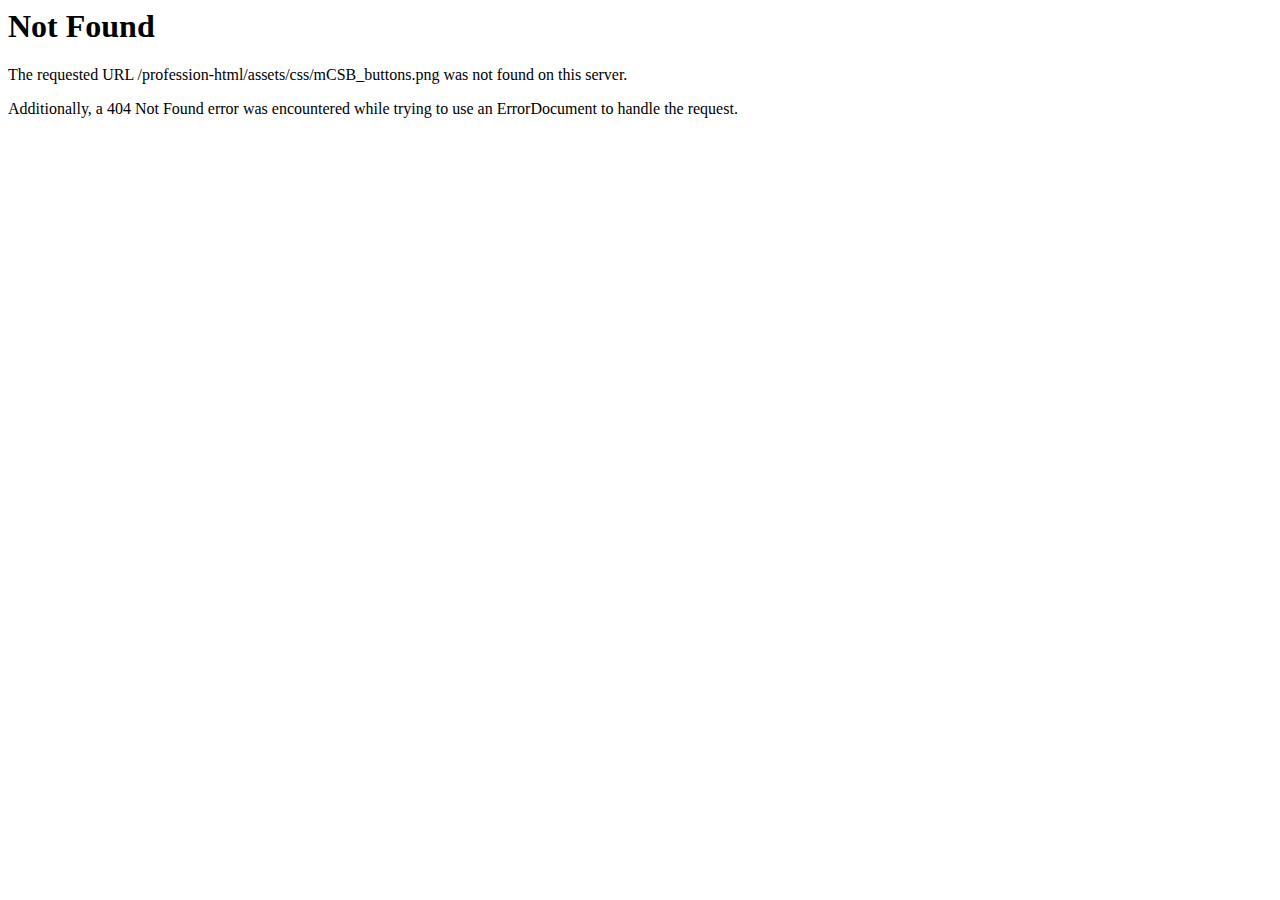
<file: assets/css/mCSB_buttons.html>
<!DOCTYPE HTML PUBLIC "-//IETF//DTD HTML 2.0//EN">
<html><head>
<title>404 Not Found</title>
</head><body>
<h1>Not Found</h1>
<p>The requested URL /profession-html/assets/css/mCSB_buttons.png was not found on this server.</p>
<p>Additionally, a 404 Not Found
error was encountered while trying to use an ErrorDocument to handle the request.</p>
</body></html>
</file>
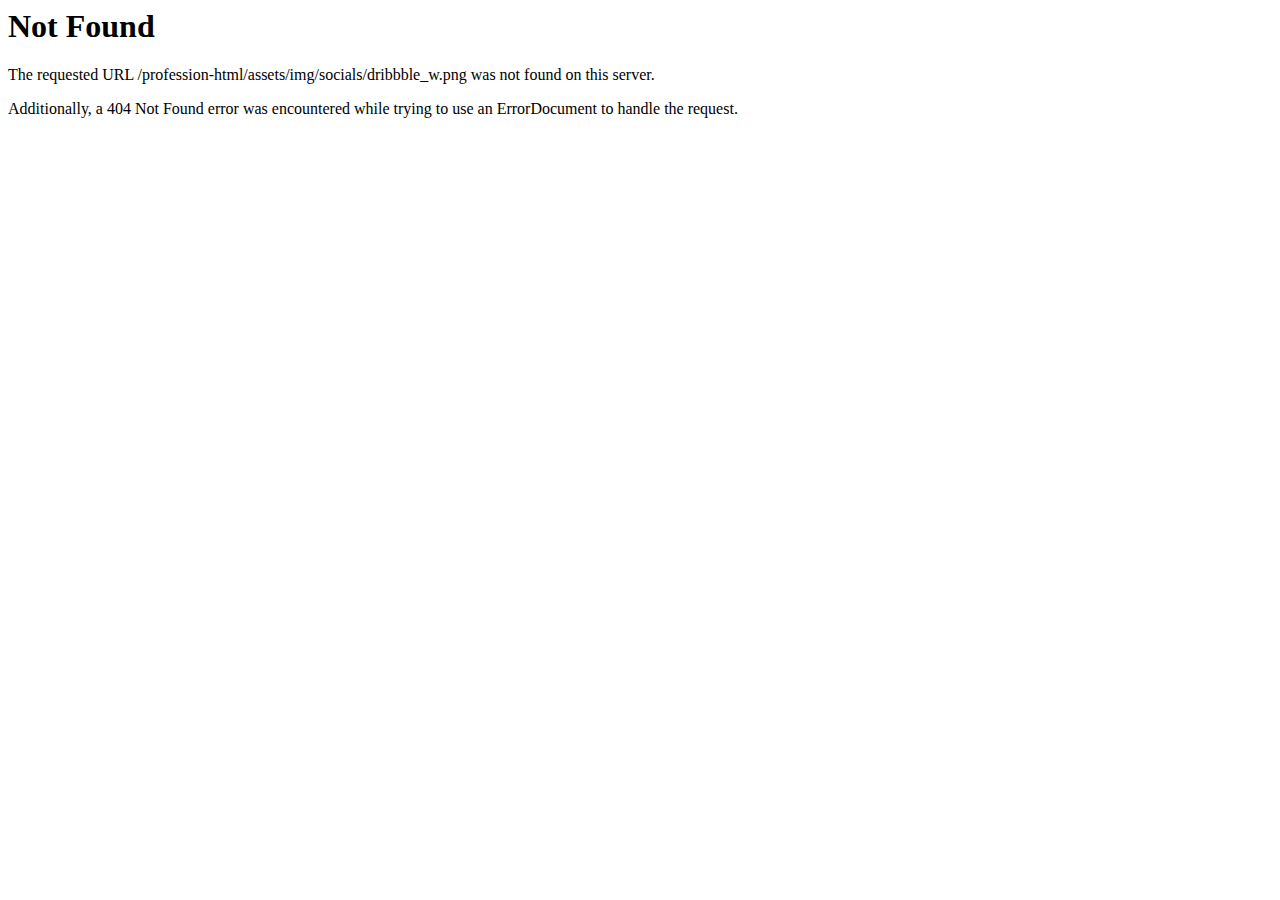
<file: assets/img/socials/dribbble_w.html>
<!DOCTYPE HTML PUBLIC "-//IETF//DTD HTML 2.0//EN">
<html><head>
<title>404 Not Found</title>
</head><body>
<h1>Not Found</h1>
<p>The requested URL /profession-html/assets/img/socials/dribbble_w.png was not found on this server.</p>
<p>Additionally, a 404 Not Found
error was encountered while trying to use an ErrorDocument to handle the request.</p>
</body></html>
</file>
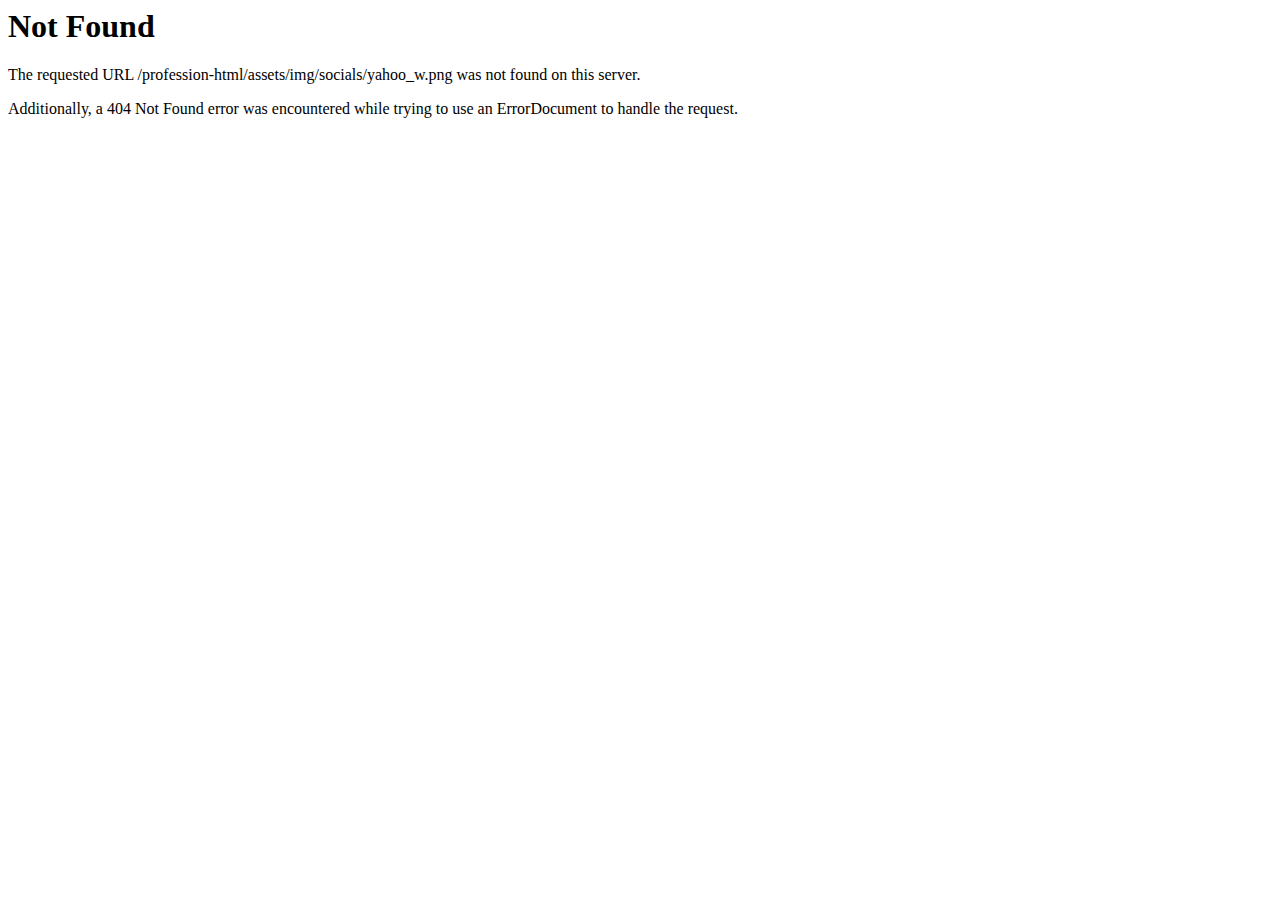
<file: assets/img/socials/yahoo_w.html>
<!DOCTYPE HTML PUBLIC "-//IETF//DTD HTML 2.0//EN">
<html><head>
<title>404 Not Found</title>
</head><body>
<h1>Not Found</h1>
<p>The requested URL /profession-html/assets/img/socials/yahoo_w.png was not found on this server.</p>
<p>Additionally, a 404 Not Found
error was encountered while trying to use an ErrorDocument to handle the request.</p>
</body></html>
</file>
